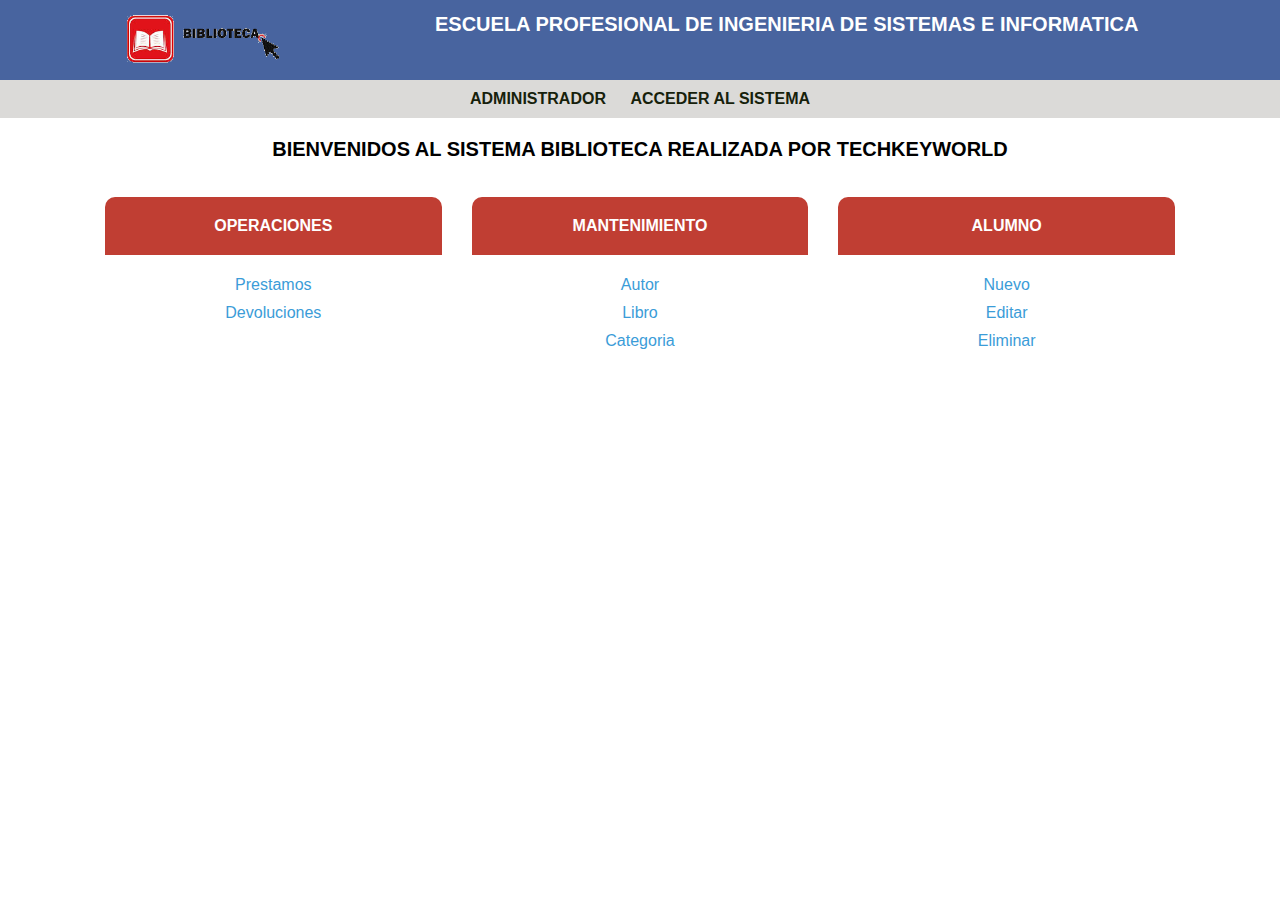
<file: index.html>
<!DOCTYPE html>
<html lang="es">
<head>
	<meta charset="UTF-8">
	<title>Biblioteca Virtual....!!! :P</title>
	<link rel="stylesheet" href="css/ed-grid.css">
	<link rel="stylesheet" href="css/estilos.css">
</head>
<body class="">
	<header class="header">
		<div class="grupo">
			<div class="caja movil-30"><img class="img_logo" src="img/logo.png" alt=""></div>
			<div class="caja movil-70"><h1 class="titulo_pag">Escuela Profesional de Ingenieria de Sistemas e Informatica</h1></div>
		</div>
	</header>
	<nav class="menu">
		<ul>
		  <li><a href="#">ADMINISTRADOR</a></li>
		  <li><a href="#">ACCEDER AL SISTEMA</a></li>
		</ul>
	</nav>
	<section class="contenido">
	<div class="grupo">
		<div class="caja total"><p class="titulo_g">Bienvenidos al sistema biblioteca realizada por TechKeyWorld</p></div>
		 <div class="caja movil-1-3 center">
		  	<p class="titulo_op">OPERACIONES</p>
		  	<ul class="menu-secundario">
		  		<li><a href="IngresarPrestamo.html">Prestamos</a></li>
		  		<li><a href="Ingresardevolucion.html">Devoluciones</a></li>
		  	</ul>
		 </div>
		  <div class="caja movil-1-3 center">
		  	<p class="titulo_op">MANTENIMIENTO</p>
		  	<ul class="menu-secundario">
		  		<li><a href="IngresarAutor.html">Autor</a></li>
	            <li><a href="IngresarLibro.html">Libro</a></li>
	            <li><a href="IngresarCategoria.html">Categoria</a></li>
		  	</ul>
		 </div>
		 <div class="caja movil-1-3 center">
		  	<p class="titulo_op">ALUMNO</p>
		  	<ul class="menu-secundario">
		  		<li><a href="IngresarAlumno.html">Nuevo</a></li>
	            <li><a href="#">Editar</a></li>
	            <li><a href="#">Eliminar</a></li>
		  	</ul>
		 </div>
   	</div>	
	</section>
	<footer class="footer">
		
	</footer>
</body>
</html>
</file>
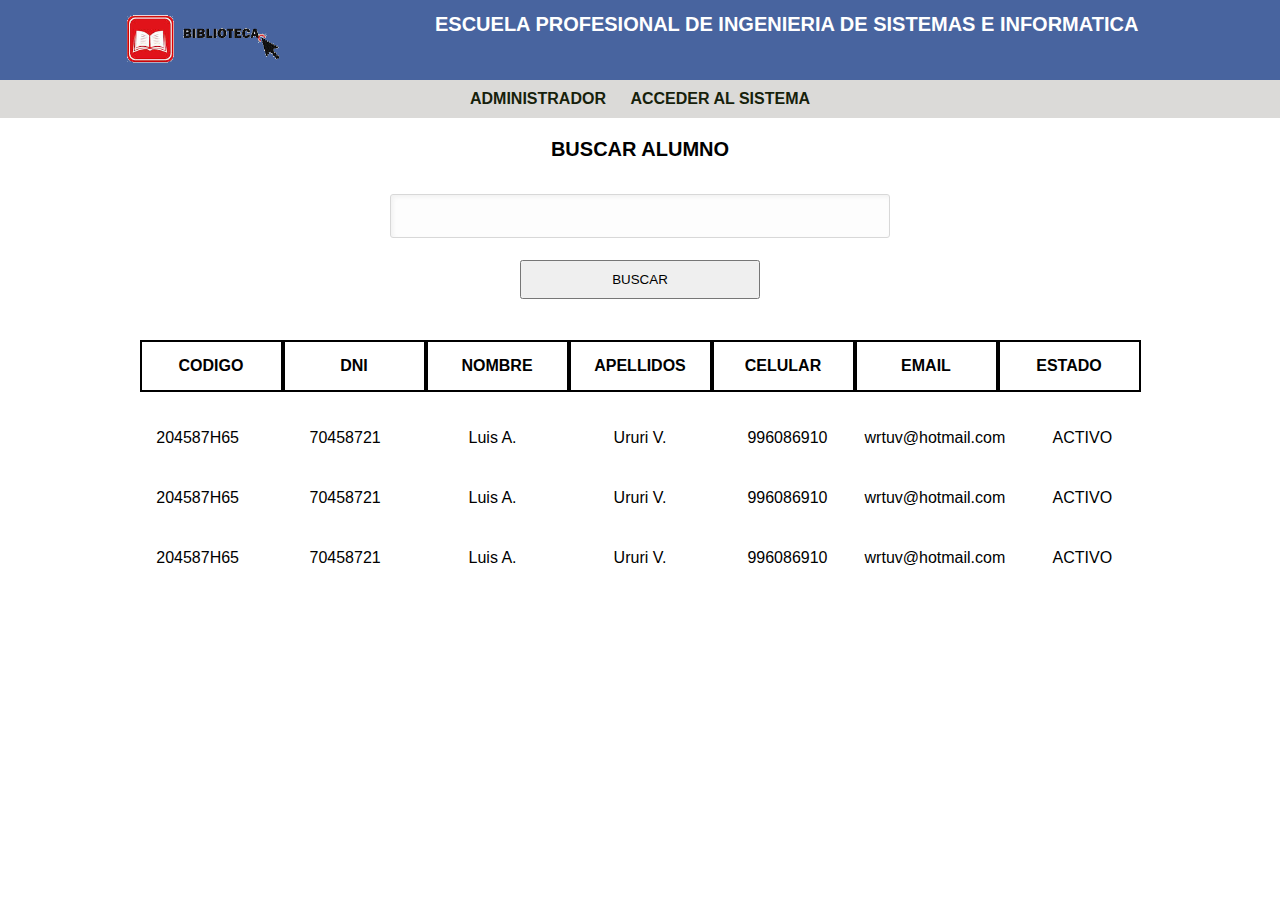
<file: BuscarAlumno.html>
<!DOCTYPE html>
<html lang="es">
<head>
	<meta charset="UTF-8">
	<title>Biblioteca Virtual....!!! :P</title>
	<link rel="stylesheet" href="css/ed-grid.css">
	<link rel="stylesheet" href="css/estilos.css">
	<script type="text/javascript" src="js/script.js"></script>
</head>
<body class="">
	<header class="header">
		<div class="grupo">
			<div class="caja movil-30"><img class="img_logo" src="img/logo.png" alt=""></div>
			<div class="caja movil-70"><h1 class="titulo_pag">Escuela Profesional de Ingenieria de Sistemas e Informatica</h1></div>
		</div>
	</header>
	<nav class="menu">
		<ul>
		  <li><a href="#">ADMINISTRADOR</a></li>
		  <li><a href="#">ACCEDER AL SISTEMA</a></li>
		</ul>
	</nav>
	<section class="contenido">
		<div class="grupo">
			<div class="caja total"><p class="titulo_g">BUSCAR ALUMNO</p></div>
			<div class="caja movil-total center">
				<form action="">
					<div class="caja movil-total input-buscar">
						<input type="text" name="BUSCAR">
					</div>
					<div class="caja movil-total button">
						<input type="submit" value="BUSCAR">
					</div>
				</form>				
			</div>
		</div>
		<div class="grupo">
			<div class="list"><p>CODIGO</p><p>DNI</p><p>NOMBRE</p><p>APELLIDOS</p><p>CELULAR</p><p>EMAIL</p><p>ESTADO</p></div>
			<div class="list_cliente">
				<p>204587H65</p>
				<p>70458721</p>
				<p>Luis A.</p>
				<p>Ururi V.</p>
				<p>996086910</p>
				<p>wrtuv@hotmail.com</p>
				<p>ACTIVO</p>
			</div>
			<div class="list_cliente">
				<p>204587H65</p>
				<p>70458721</p>
				<p>Luis A.</p>
				<p>Ururi V.</p>
				<p>996086910</p>
				<p>wrtuv@hotmail.com</p>
				<p>ACTIVO</p>
			</div>
			<div class="list_cliente">
				<p>204587H65</p>
				<p>70458721</p>
				<p>Luis A.</p>
				<p>Ururi V.</p>
				<p>996086910</p>
				<p>wrtuv@hotmail.com</p>
				<p>ACTIVO</p>
			</div>
		</div>
	</section>
	<footer class="footer">
		
	</footer>
</body>
</html>
</file>
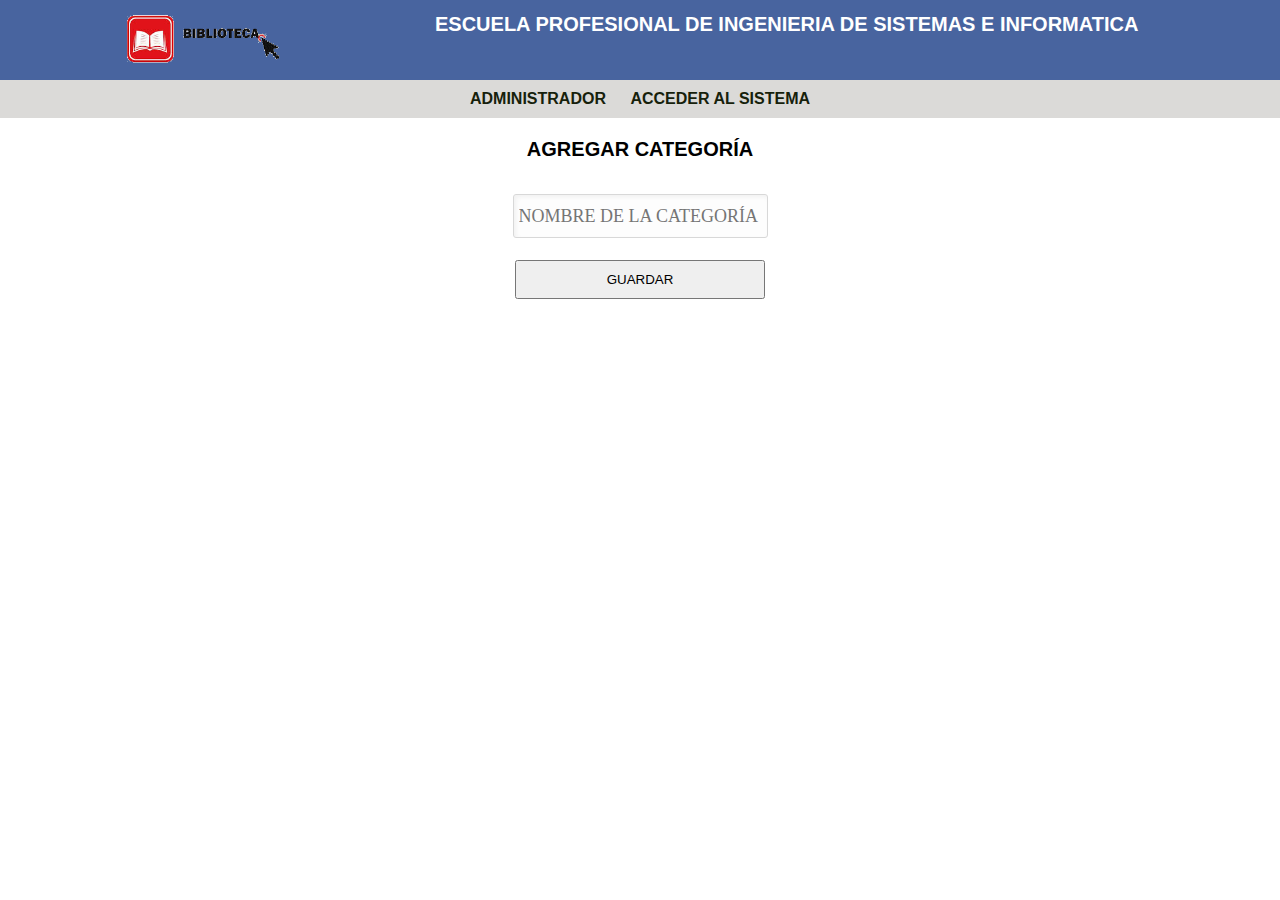
<file: IngresarCategoria.html>
<!DOCTYPE html>
<html lang="es">
<head>
	<meta charset="UTF-8">
	<title>Biblioteca Virtual....!!! :P</title>
	<link rel="stylesheet" href="css/ed-grid.css">
	<link rel="stylesheet" href="css/estilos.css">
	<script type="text/javascript" src="js/script.js"></script>
</head>
<body class="">
	<header class="header">
		<div class="grupo">
			<div class="caja movil-30"><img class="img_logo" src="img/logo.png" alt=""></div>
			<div class="caja movil-70"><h1 class="titulo_pag">Escuela Profesional de Ingenieria de Sistemas e Informatica</h1></div>
		</div>
	</header>
	<nav class="menu">
		<ul>
		  <li><a href="#">ADMINISTRADOR</a></li>
		  <li><a href="#">ACCEDER AL SISTEMA</a></li>
		</ul>
	</nav>
	<section class="contenido">
	<div class="grupo">
		<div class="caja total"><p class="titulo_g">AGREGAR CATEGORÍA</p></div>
			 <div class="caja movil-total center">
			    <form action="ingresarcategoriaphp.php" method="post">					
				<div class="caja movil-total input">
					<input type="text" name="nomcategoria" placeholder="NOMBRE DE LA CATEGORÍA"> 
				</div>
			    <div class="caja movil-total button">
					<input type="submit" value="GUARDAR">
				</div>
			</form>
		</div>
	</div>
	<footer class="footer">
				
	</footer>
	<script>

	</script>
</body>
</html>
</file>
<file: css/ed-grid.css>
*,*:before,*:after{-webkit-box-sizing:border-box;-moz-box-sizing:border-box;box-sizing:border-box}body{margin:0;padding:0;font-family:sans-serif}img{max-width:100%;height:auto}.grupo{position:relative;max-width:1100px;margin:0 auto;width:100%}.grupo.total{max-width:100% !important}.grupo:before,.grupo:after{content:"";display:table;width:100%;clear:both}.grupo .caja{float:left;margin:0;padding-left:15px;padding-right:15px;width:100%}.grupo .caja:last-child{float:right}.grupo .caja.total{float:none;display:table}.grupo .caja.total:before,.grupo .caja.total:after{content:"";display:table;width:100%;clear:both}@media all and (min-width: 320px){.base-5,.grupo .caja.base-5{width:5%}.base-10,.grupo .caja.base-10{width:10%}.base-15,.grupo .caja.base-15{width:15%}.base-20,.grupo .caja.base-20{width:20%}.base-25,.grupo .caja.base-25{width:25%}.base-30,.grupo .caja.base-30{width:30%}.base-35,.grupo .caja.base-35{width:35%}.base-40,.grupo .caja.base-40{width:40%}.base-45,.grupo .caja.base-45{width:45%}.base-50,.grupo .caja.base-50{width:50%}.base-55,.grupo .caja.base-55{width:55%}.base-60,.grupo .caja.base-60{width:60%}.base-65,.grupo .caja.base-65{width:65%}.base-70,.grupo .caja.base-70{width:70%}.base-75,.grupo .caja.base-75{width:75%}.base-80,.grupo .caja.base-80{width:80%}.base-85,.grupo .caja.base-85{width:85%}.base-90,.grupo .caja.base-90{width:90%}.base-95,.grupo .caja.base-95{width:95%}.base-100,.grupo .caja.base-100{width:100%}.base-1-3,.grupo .caja.base-1-3{width:33.333333333%}.base-2-3,.grupo .caja.base-2-3{width:66.666666667%}.base-3-3,.grupo .caja.base-3-3{width:100%}.base-1-6,.grupo .caja.base-1-6{width:16.666666667%}.base-2-6,.grupo .caja.base-2-6{width:33.333333333%}.base-3-6,.grupo .caja.base-3-6{width:50%}.base-4-6,.grupo .caja.base-4-6{width:66.666666667%}.base-5-6,.grupo .caja.base-5-6{width:83.333333333%}.base-6-6,.grupo .caja.base-6-6{width:100%}.base-1-8,.grupo .caja.base-1-8{width:12.5%}.base-2-8,.grupo .caja.base-2-8{width:25%}.base-3-8,.grupo .caja.base-3-8{width:37.5%}.base-4-8,.grupo .caja.base-4-8{width:50%}.base-5-8,.grupo .caja.base-5-8{width:62.5%}.base-6-8,.grupo .caja.base-6-8{width:75%}.base-7-8,.grupo .caja.base-7-8{width:87.5%}.base-8-8,.grupo .caja.base-8-8{width:100%}}@media all and (min-width: 480px){.movil-5,.grupo .caja.movil-5{width:5%}.movil-10,.grupo .caja.movil-10{width:10%}.movil-15,.grupo .caja.movil-15{width:15%}.movil-20,.grupo .caja.movil-20{width:20%}.movil-25,.grupo .caja.movil-25{width:25%}.movil-30,.grupo .caja.movil-30{width:30%}.movil-35,.grupo .caja.movil-35{width:35%}.movil-40,.grupo .caja.movil-40{width:40%}.movil-45,.grupo .caja.movil-45{width:45%}.movil-50,.grupo .caja.movil-50{width:50%}.movil-55,.grupo .caja.movil-55{width:55%}.movil-60,.grupo .caja.movil-60{width:60%}.movil-65,.grupo .caja.movil-65{width:65%}.movil-70,.grupo .caja.movil-70{width:70%}.movil-75,.grupo .caja.movil-75{width:75%}.movil-80,.grupo .caja.movil-80{width:80%}.movil-85,.grupo .caja.movil-85{width:85%}.movil-90,.grupo .caja.movil-90{width:90%}.movil-95,.grupo .caja.movil-95{width:95%}.movil-100,.grupo .caja.movil-100{width:100%}.movil-1-3,.grupo .caja.movil-1-3{width:33.333333333%}.movil-2-3,.grupo .caja.movil-2-3{width:66.666666667%}.movil-3-3,.grupo .caja.movil-3-3{width:100%}.movil-1-6,.grupo .caja.movil-1-6{width:16.666666667%}.movil-2-6,.grupo .caja.movil-2-6{width:33.333333333%}.movil-3-6,.grupo .caja.movil-3-6{width:50%}.movil-4-6,.grupo .caja.movil-4-6{width:66.666666667%}.movil-5-6,.grupo .caja.movil-5-6{width:83.333333333%}.movil-6-6,.grupo .caja.movil-6-6{width:100%}.movil-1-8,.grupo .caja.movil-1-8{width:12.5%}.movil-2-8,.grupo .caja.movil-2-8{width:25%}.movil-3-8,.grupo .caja.movil-3-8{width:37.5%}.movil-4-8,.grupo .caja.movil-4-8{width:50%}.movil-5-8,.grupo .caja.movil-5-8{width:62.5%}.movil-6-8,.grupo .caja.movil-6-8{width:75%}.movil-7-8,.grupo .caja.movil-7-8{width:87.5%}.movil-8-8,.grupo .caja.movil-8-8{width:100%}}@media all and (min-width: 768px){.tablet-5,.grupo .caja.tablet-5{width:5%}.tablet-10,.grupo .caja.tablet-10{width:10%}.tablet-15,.grupo .caja.tablet-15{width:15%}.tablet-20,.grupo .caja.tablet-20{width:20%}.tablet-25,.grupo .caja.tablet-25{width:25%}.tablet-30,.grupo .caja.tablet-30{width:30%}.tablet-35,.grupo .caja.tablet-35{width:35%}.tablet-40,.grupo .caja.tablet-40{width:40%}.tablet-45,.grupo .caja.tablet-45{width:45%}.tablet-50,.grupo .caja.tablet-50{width:50%}.tablet-55,.grupo .caja.tablet-55{width:55%}.tablet-60,.grupo .caja.tablet-60{width:60%}.tablet-65,.grupo .caja.tablet-65{width:65%}.tablet-70,.grupo .caja.tablet-70{width:70%}.tablet-75,.grupo .caja.tablet-75{width:75%}.tablet-80,.grupo .caja.tablet-80{width:80%}.tablet-85,.grupo .caja.tablet-85{width:85%}.tablet-90,.grupo .caja.tablet-90{width:90%}.tablet-95,.grupo .caja.tablet-95{width:95%}.tablet-100,.grupo .caja.tablet-100{width:100%}.tablet-1-3,.grupo .caja.tablet-1-3{width:33.333333333%}.tablet-2-3,.grupo .caja.tablet-2-3{width:66.666666667%}.tablet-3-3,.grupo .caja.tablet-3-3{width:100%}.tablet-1-6,.grupo .caja.tablet-1-6{width:16.666666667%}.tablet-2-6,.grupo .caja.tablet-2-6{width:33.333333333%}.tablet-3-6,.grupo .caja.tablet-3-6{width:50%}.tablet-4-6,.grupo .caja.tablet-4-6{width:66.666666667%}.tablet-5-6,.grupo .caja.tablet-5-6{width:83.333333333%}.tablet-6-6,.grupo .caja.tablet-6-6{width:100%}.tablet-1-8,.grupo .caja.tablet-1-8{width:12.5%}.tablet-2-8,.grupo .caja.tablet-2-8{width:25%}.tablet-3-8,.grupo .caja.tablet-3-8{width:37.5%}.tablet-4-8,.grupo .caja.tablet-4-8{width:50%}.tablet-5-8,.grupo .caja.tablet-5-8{width:62.5%}.tablet-6-8,.grupo .caja.tablet-6-8{width:75%}.tablet-7-8,.grupo .caja.tablet-7-8{width:87.5%}.tablet-8-8,.grupo .caja.tablet-8-8{width:100%}}@media all and (min-width: 1024px){.web-5,.grupo .caja.web-5{width:5%}.web-10,.grupo .caja.web-10{width:10%}.web-15,.grupo .caja.web-15{width:15%}.web-20,.grupo .caja.web-20{width:20%}.web-25,.grupo .caja.web-25{width:25%}.web-30,.grupo .caja.web-30{width:30%}.web-35,.grupo .caja.web-35{width:35%}.web-40,.grupo .caja.web-40{width:40%}.web-45,.grupo .caja.web-45{width:45%}.web-50,.grupo .caja.web-50{width:50%}.web-55,.grupo .caja.web-55{width:55%}.web-60,.grupo .caja.web-60{width:60%}.web-65,.grupo .caja.web-65{width:65%}.web-70,.grupo .caja.web-70{width:70%}.web-75,.grupo .caja.web-75{width:75%}.web-80,.grupo .caja.web-80{width:80%}.web-85,.grupo .caja.web-85{width:85%}.web-90,.grupo .caja.web-90{width:90%}.web-95,.grupo .caja.web-95{width:95%}.web-100,.grupo .caja.web-100{width:100%}.web-1-3,.grupo .caja.web-1-3{width:33.333333333%}.web-2-3,.grupo .caja.web-2-3{width:66.666666667%}.web-3-3,.grupo .caja.web-3-3{width:100%}.web-1-6,.grupo .caja.web-1-6{width:16.666666667%}.web-2-6,.grupo .caja.web-2-6{width:33.333333333%}.web-3-6,.grupo .caja.web-3-6{width:50%}.web-4-6,.grupo .caja.web-4-6{width:66.666666667%}.web-5-6,.grupo .caja.web-5-6{width:83.333333333%}.web-6-6,.grupo .caja.web-6-6{width:100%}.web-1-8,.grupo .caja.web-1-8{width:12.5%}.web-2-8,.grupo .caja.web-2-8{width:25%}.web-3-8,.grupo .caja.web-3-8{width:37.5%}.web-4-8,.grupo .caja.web-4-8{width:50%}.web-5-8,.grupo .caja.web-5-8{width:62.5%}.web-6-8,.grupo .caja.web-6-8{width:75%}.web-7-8,.grupo .caja.web-7-8{width:87.5%}.web-8-8,.grupo .caja.web-8-8{width:100%}}@media all and (min-width: 1400px){.hd-5,.grupo .caja.hd-5{width:5%}.hd-10,.grupo .caja.hd-10{width:10%}.hd-15,.grupo .caja.hd-15{width:15%}.hd-20,.grupo .caja.hd-20{width:20%}.hd-25,.grupo .caja.hd-25{width:25%}.hd-30,.grupo .caja.hd-30{width:30%}.hd-35,.grupo .caja.hd-35{width:35%}.hd-40,.grupo .caja.hd-40{width:40%}.hd-45,.grupo .caja.hd-45{width:45%}.hd-50,.grupo .caja.hd-50{width:50%}.hd-55,.grupo .caja.hd-55{width:55%}.hd-60,.grupo .caja.hd-60{width:60%}.hd-65,.grupo .caja.hd-65{width:65%}.hd-70,.grupo .caja.hd-70{width:70%}.hd-75,.grupo .caja.hd-75{width:75%}.hd-80,.grupo .caja.hd-80{width:80%}.hd-85,.grupo .caja.hd-85{width:85%}.hd-90,.grupo .caja.hd-90{width:90%}.hd-95,.grupo .caja.hd-95{width:95%}.hd-100,.grupo .caja.hd-100{width:100%}.hd-1-3,.grupo .caja.hd-1-3{width:33.333333333%}.hd-2-3,.grupo .caja.hd-2-3{width:66.666666667%}.hd-3-3,.grupo .caja.hd-3-3{width:100%}.hd-1-6,.grupo .caja.hd-1-6{width:16.666666667%}.hd-2-6,.grupo .caja.hd-2-6{width:33.333333333%}.hd-3-6,.grupo .caja.hd-3-6{width:50%}.hd-4-6,.grupo .caja.hd-4-6{width:66.666666667%}.hd-5-6,.grupo .caja.hd-5-6{width:83.333333333%}.hd-6-6,.grupo .caja.hd-6-6{width:100%}.hd-1-8,.grupo .caja.hd-1-8{width:12.5%}.hd-2-8,.grupo .caja.hd-2-8{width:25%}.hd-3-8,.grupo .caja.hd-3-8{width:37.5%}.hd-4-8,.grupo .caja.hd-4-8{width:50%}.hd-5-8,.grupo .caja.hd-5-8{width:62.5%}.hd-6-8,.grupo .caja.hd-6-8{width:75%}.hd-7-8,.grupo .caja.hd-7-8{width:87.5%}.hd-8-8,.grupo .caja.hd-8-8{width:100%}}@media all and (min-width: 320px){.grupo.base-tabla{display:table}.grupo.base-tabla>.caja{float:none;display:table-cell}.grupo.base-tabla.medio>.caja{vertical-align:middle}.grupo.base-tabla.arriba>.caja{vertical-align:top}.grupo.base-tabla.abajo>.caja{vertical-align:bottom}}@media all and (min-width: 480px){.grupo.movil-tabla{display:table}.grupo.movil-tabla>.caja{float:none;display:table-cell}.grupo.movil-tabla.medio>.caja{vertical-align:middle}.grupo.movil-tabla.arriba>.caja{vertical-align:top}.grupo.movil-tabla.abajo>.caja{vertical-align:bottom}}@media all and (min-width: 768px){.grupo.tablet-tabla{display:table}.grupo.tablet-tabla>.caja{float:none;display:table-cell}.grupo.tablet-tabla.medio>.caja{vertical-align:middle}.grupo.tablet-tabla.arriba>.caja{vertical-align:top}.grupo.tablet-tabla.abajo>.caja{vertical-align:bottom}}@media all and (min-width: 1024px){.grupo.web-tabla{display:table}.grupo.web-tabla>.caja{float:none;display:table-cell}.grupo.web-tabla.medio>.caja{vertical-align:middle}.grupo.web-tabla.arriba>.caja{vertical-align:top}.grupo.web-tabla.abajo>.caja{vertical-align:bottom}}@media all and (min-width: 1400px){.grupo.hd-tabla{display:table}.grupo.hd-tabla>.caja{float:none;display:table-cell}.grupo.hd-tabla.medio>.caja{vertical-align:middle}.grupo.hd-tabla.arriba>.caja{vertical-align:top}.grupo.hd-tabla.abajo>.caja{vertical-align:bottom}}.caja.medio{vertical-align:middle}.caja.arriba{vertical-align:top}.caja.abajo{vertical-align:bottom}body.desarrollo{padding:0 !important;margin:0 !important}body.desarrollo:before{background:steelblue;color:#fff;font-family:sans-serif;font-size:18px;font-weight:bold;line-height:36px;text-align:center;display:block;height:36px;margin-bottom:30px;position:relative;z-index:900}body.desarrollo .grupo{padding-top:22px;margin-bottom:10px;outline:1px solid tomato}body.desarrollo .grupo .caja{position:relative;padding-bottom:22px}body.desarrollo .grupo .caja:nth-child(even){background:rgba(70,130,180,0.2)}body.desarrollo .grupo .grupo{margin-bottom:0}.desarrollo .grupo .caja:after,.desarrollo .grupo:before{content:attr(class);font-style:italic;font-size:12px;font-weight:normal;padding:0 5px;z-index:1;bottom:0;right:0;position:absolute;display:table;width:100%;height:22px;line-height:22px}.desarrollo .grupo:before{background:rgba(255,99,71,0.3);color:tomato;top:0;left:0;width:100%}.desarrollo .caja:after{background:rgba(70,130,180,0.2);color:steelblue}.desarrollo .caja.total:after{background:rgba(27,50,70,0.3)}body.desarrollo:before{content:"ED-GRID: Tamaño base"}@media screen and (min-width: 320px){body.desarrollo:before{content:"ED-GRID: Tamaño base, desde 320px"}}@media screen and (min-width: 480px){body.desarrollo:before{content:"ED-GRID: Tamaño movil, desde 480px"}}@media screen and (min-width: 768px){body.desarrollo:before{content:"ED-GRID: Tamaño tablet, desde 768px"}}@media screen and (min-width: 1024px){body.desarrollo:before{content:"ED-GRID: Tamaño web, desde 1024px"}}@media screen and (min-width: 1400px){body.desarrollo:before{content:"ED-GRID: Tamaño hd, desde 1400px"}}.grupo.demostrar{outline:1px solid tomato;margin:1em auto}.grupo.demostrar>.caja{background:#eee;box-shadow:0 0 0 1px steelblue;padding-top:1em;padding-bottom:1em}.grupo.demostrar>.caja p{margin-bottom:0}.grupo.demostrar>.caja:nth-child(odd){background:#ddd}.grupo.demostrar>.caja.total{background:#fff}@media screen and (max-width: 319px){.desde-base{display:none !important}}@media screen and (max-width: 479px){.desde-movil{display:none !important}}@media screen and (max-width: 767px){.desde-tablet{display:none !important}}@media screen and (max-width: 1023px){.desde-web{display:none !important}}@media screen and (max-width: 1399px){.desde-hd{display:none !important}}@media screen and (min-width: 320px){.hasta-base{display:none !important}}@media screen and (min-width: 480px){.hasta-movil{display:none !important}}@media screen and (min-width: 768px){.hasta-tablet{display:none !important}}@media screen and (min-width: 1024px){.hasta-web{display:none !important}}@media screen and (min-width: 1400px){.hasta-hd{display:none !important}}.centro,.centrar{display:block;clear:both;float:none !important;margin-right:auto !important;margin-left:auto !important}.left,.izquierda{float:left}.right,.derecha{float:right}.total{width:100%;clear:both}.centrar-texto,.centrar-contenido,.centro-contenido{text-align:center}.izquierda-texto,.izquierda-contenido{text-align:left}.derecha-texto,.derecha-contenido{text-align:right}.circulo{border-radius:50%}.limpiar:before,.limpiar:after{content:"";display:table;width:100%;clear:both}.no-padding.grupo>.caja,.caja.no-padding{padding:0 !important}.padding{padding-left:15px;padding-right:15px}.padding-2{padding-left:30px;padding-right:30px}.padding-3{padding-left:45px;padding-right:45px}.ed-video{height:0;overflow:hidden;padding-bottom:56.25%;position:relative}.ed-video>iframe,.ed-video>object,.ed-video>video{position:absolute;top:0;left:0;width:100%;height:100%}@font-face{font-family:"ed-grid";src:url("../fonts/ed-grid.eot");src:url("../fonts/ed-grid.eot?#iefix") format("embedded-opentype"),url("../fonts/ed-grid.woff") format("woff"),url("../fonts/ed-grid.ttf") format("truetype"),url("../fonts/ed-grid.svg#ed-grid") format("svg");font-weight:normal;font-style:normal;}[data-icon]:before{font-family:"ed-grid" !important;content:attr(data-icon);font-style:normal !important;font-weight:normal !important;font-variant:normal !important;text-transform:none !important;speak:none;line-height:1;-webkit-font-smoothing:antialiased;-moz-osx-font-smoothing:grayscale}[class^="icon-"]:before,[class*=" icon-"]:before{font-family:"ed-grid" !important;font-style:normal !important;font-weight:normal !important;font-variant:normal !important;text-transform:none !important;speak:none;line-height:1;display:inline-block;position:relative;top:0.15em;-webkit-font-smoothing:antialiased;-moz-osx-font-smoothing:grayscale}.espacio:before{margin-right:0.3em}.icon-youtube:before{content:"a"}.icon-twitter:before{content:"b"}.icon-facebook:before{content:"c"}.icon-linkedin:before{content:"d"}.icon-pinterest:before{content:"e"}.icon-instagram:before{content:"f"}.icon-rss:before{content:"g"}.icon-github:before{content:"h"}.icon-izquierda:before{content:"i"}.icon-derecha:before{content:"j"}.icon-arriba:before{content:"k"}.icon-abajo:before{content:"l"}.icon-triangulo-izquierda:before{content:"m"}.icon-triangulo-derecha:before{content:"n"}.icon-triangulo-arriba:before{content:"p"}.icon-aceptar:before{content:"q"}.icon-triangulo-abajo:before{content:"o"}.icon-telefono:before{content:"r"}.icon-android:before{content:"s"}.icon-apple:before{content:"t"}.icon-bitcoin:before{content:"u"}.icon-fecha:before{content:"v"}.icon-camara:before{content:"w"}.icon-tarjeta:before{content:"x"}.icon-pin:before{content:"y"}.icon-cerrar:before{content:"z"}.icon-whatsapp:before{content:"A"}.icon-vimeo:before{content:"B"}.icon-menu:before{content:"C"}.icon-menu-secundario:before{content:"D"}.icon-correo:before{content:"E"}.icon-ed:before{content:"F"}.icon-google-plus:before{content:"G"}.icon-carrito:before{content:"H"}.icon-usuario:before{content:"I"}.icon-enlace:before{content:"J"}.icon-portafolio:before{content:"K"}.icon-mastercard:before{content:"L"}.icon-paypal:before{content:"M"}.icon-visa:before{content:"N"}
</file>
<file: css/estilos.css>
body
{

}
.header
{
	background: #48649F;
}
.img_logo
{
	width: 200px;
}
.titulo_pag
{
	font-size: 20px;
	text-transform: uppercase;
	font-weight: bold;
	color: #fff;
}
.menu
{
	text-align: center;
	background: #DBDAD8;
}
.menu ul
{
	padding: 0;
	margin: 0;
}
.menu ul li
{
	display: inline-block;
	list-style: none;
}
.menu ul li a
{
	padding: 10px;
	display: inline-block;
	margin: 0;
	color: #16210B;
	text-decoration: none;
	font-weight: bold;
}
.menu ul li a:hover
{
	background: #AAAAAB;
}

.titulo_g
{
	text-align: center;
	font-size: 20px;
	font-weight: bold;
	text-transform: uppercase;
}
.center
{
	text-align: center;
}
.titulo_op
{
	background: #C03E33;
	border-radius: 10px 10px 0 0;
	padding: 20px;
	color: #fff;
	text-transform: uppercase;
	font-weight: bold;
}
.titulo_op img
{
	width: 30px;
	display: inline-block;
}

.menu-secundario
{
	text-align: center;
	padding: 0;
}
.menu-secundario li
{
	list-style: none;
}
.menu-secundario li a
{
	text-decoration: none;
	padding: 5px;
	display: inline-block;
	color: #3B9CD8;
}
.menu-secundario li a:hover
{
	color: #48649F;
	text-decoration: underline;
}
.label label
{
	margin-top: 10px;
	display: inline-block;
	font-size: 17px;
	font-weight: bold;
	text-transform: uppercase;
}
.input input,
.combobox select,
.input-buscar input
{
	font-size: 18px;
 	color: #8e8d8d;
  	font-family: "Droid Sans";
  	padding: 11px 0 10px 5px;
  	background-color: #fdfdfd;
  	width: 255px;
  	border: 1px solid #d8d8d8;
  	margin: 13px 0 -3px 0;
  	border-radius: 3px;
  	box-shadow: inset 2px 2px 4px #f1f1f1;
}
.center_form
{
	text-align: center;
}
.button input
{
	padding: 10px 90px;
	margin: 25px 0;
}
.input-buscar input
{	
	width: 500px;

}

.list
{
	text-align: center;
}
.list p
{
	display: inline-block;
	padding: 15px 0;
	width: 13%;
	border: 2px solid black;
	font-weight: bold;
}
.list_cliente
{
	text-align: center;
}
.list_cliente p
{
	padding: 5px 0;
	display: inline-block;
	width: 13%;
}
.inbu
{
	padding-left: 50px;
}
.inbu .textbox
{
	font-size: 18px;
 	color: #8e8d8d;
  	font-family: "Droid Sans";
  	padding: 11px 0 10px 5px;
  	background-color: #fdfdfd;
  	width: 255px;
  	border: 1px solid #d8d8d8;
  	margin: 13px 0 -3px 0;
  	border-radius: 3px;
  	box-shadow: inset 2px 2px 4px #f1f1f1;	
}
.inbu .btn_busqueda
{
	padding: 12px 15px;
	margin-left: 6px;
}
</file>
